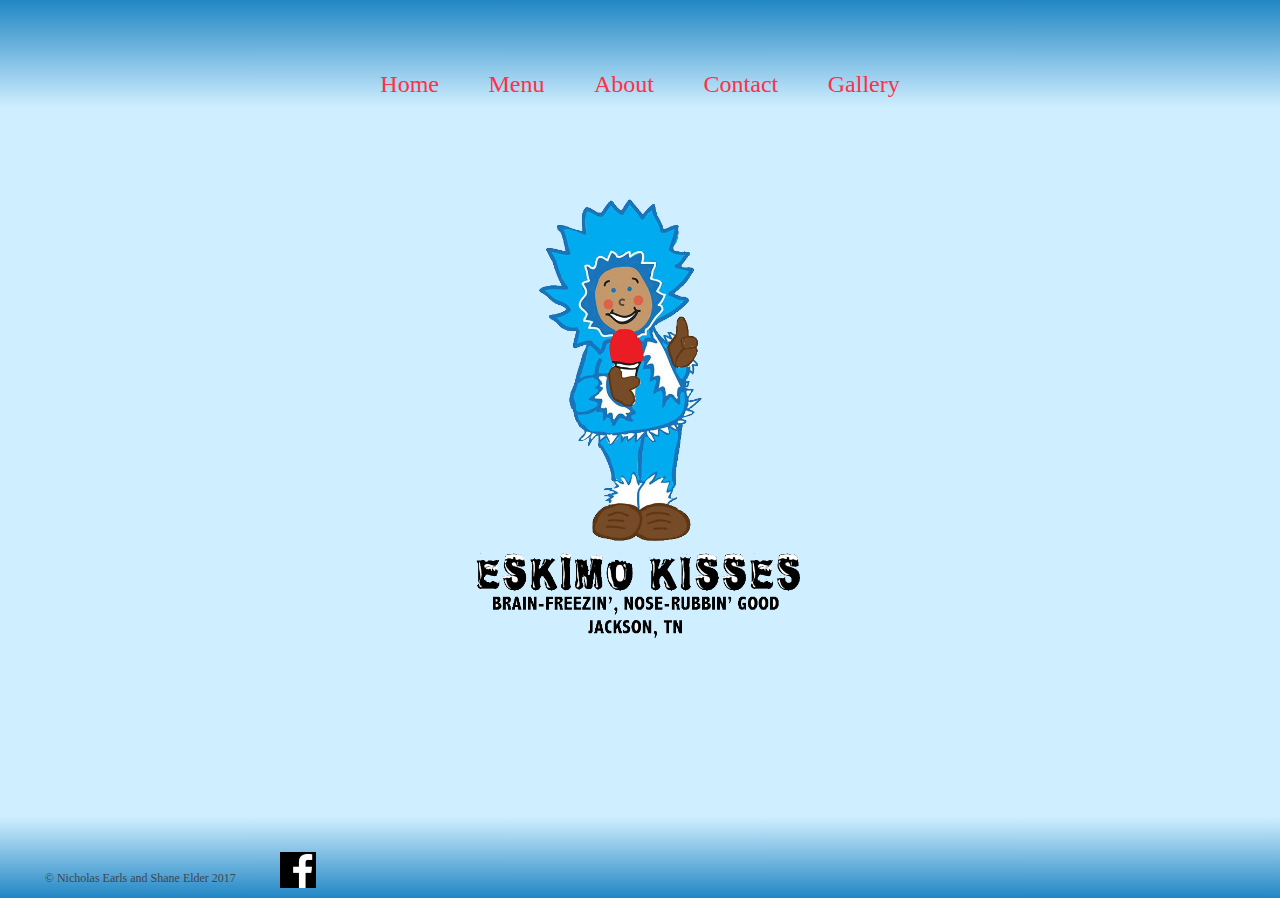
<file: index.html>
<!DOCTYPE html>
<html>
<head>
	<meta charset="utf-8">
  <link rel="stylesheet" href="https://necolas.github.io/normalize.css/5.0.0/normalize.css">
	<link rel="stylesheet" href="css/main.css">
	
	<title>Home</title>
	</head>
<body>
  <div class="page">		
	<header>		
<div class="navigation">	
     <nav>
   <a href="index.html">Home</a>
			 <a href="menu.html">Menu</a>
			  <a href="about.html">About</a> 
				<a href="contact.html">Contact</a> 
				<a href="gallery.html">Gallery</a>
			</nav>	
		</div>
  </header>		
	<section>
		</section>		
<img id="logo" src="images/Eskimogo.png" alt="monkey" id="eskimo">		
    </div>	
<footer>
<a href="https://www.facebook.com/pg/eskimokissessnowcones/photos/?ref=page_internal" ><img src="images/facebook2.jpg" class="facebook2"></a>
<p>&copy; Nicholas Earls and Shane Elder 2017</p>
</footer>
	</body>
</html>
</file>
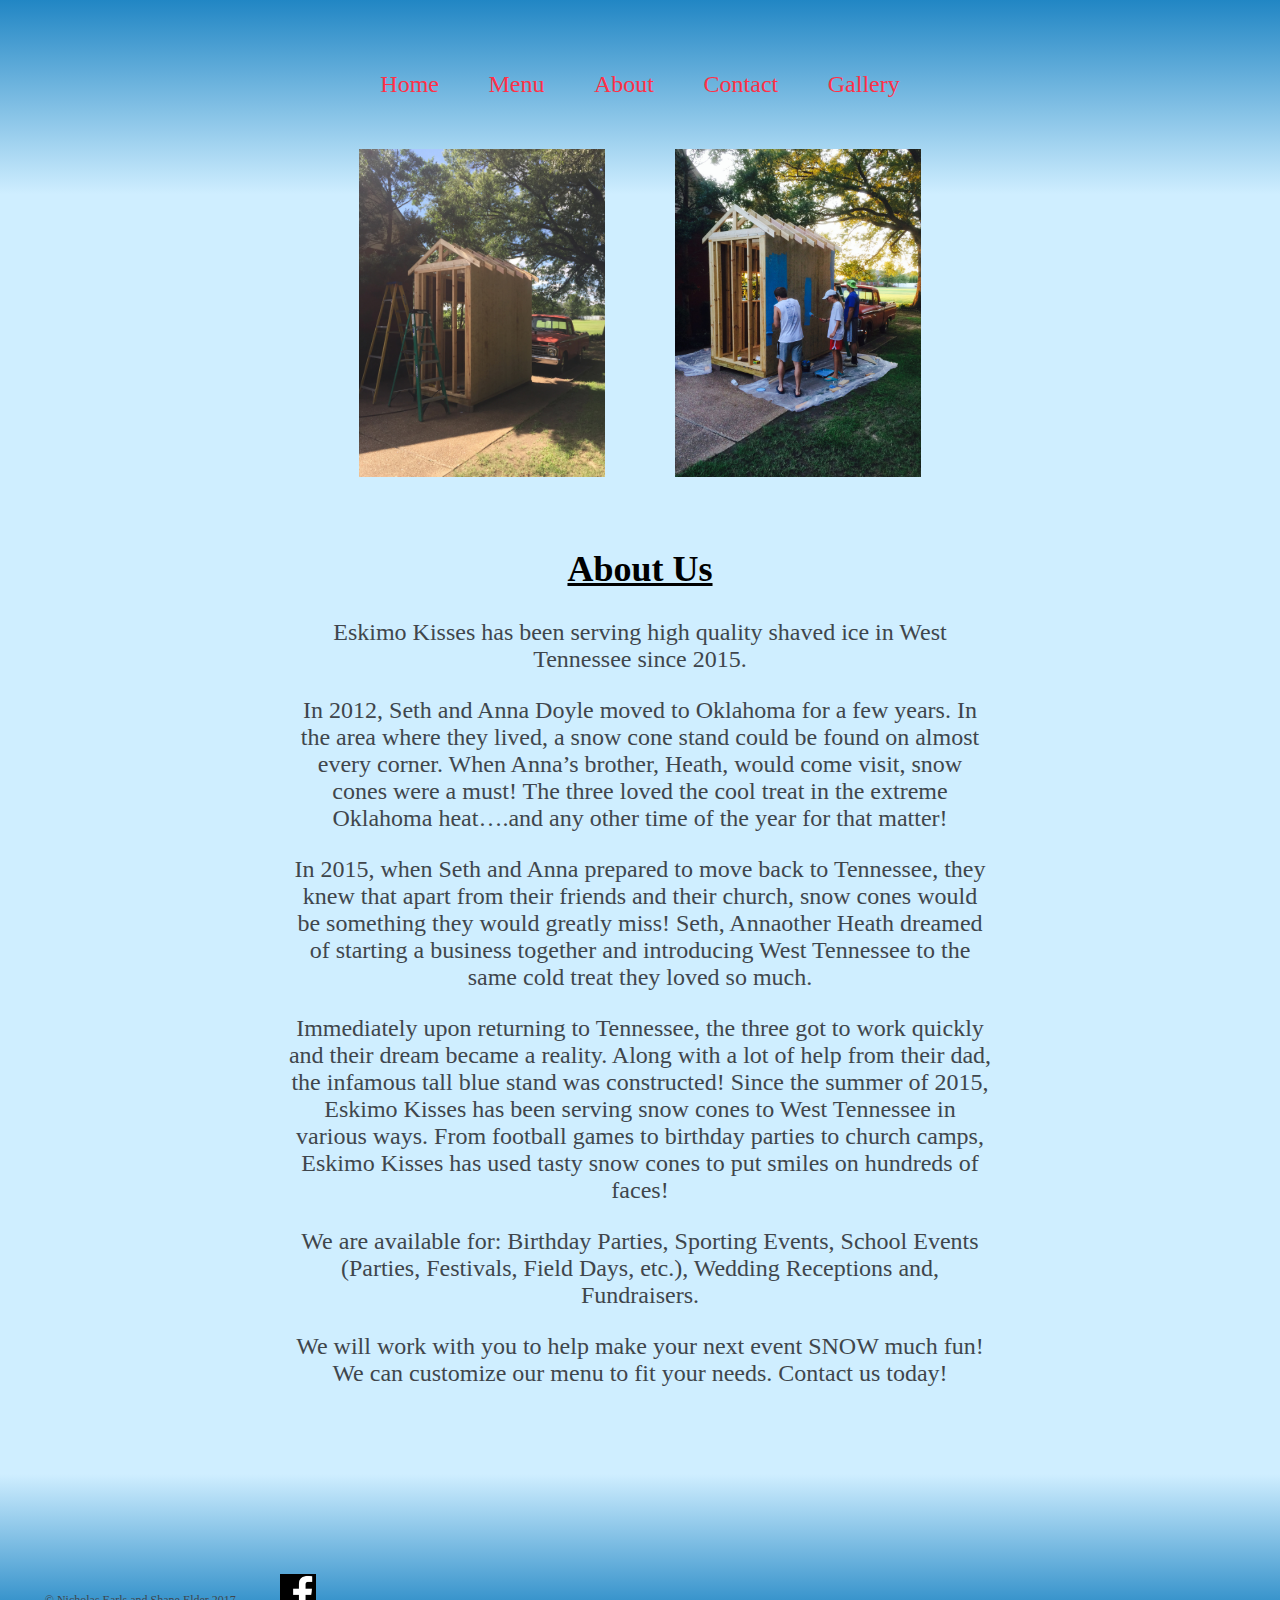
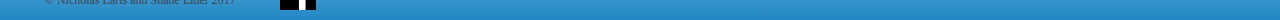
<file: about.html>
<!DOCTYPE html>
<html>
<head>
	<meta charset="utf-8">
  <link rel="stylesheet" href="https://necolas.github.io/normalize.css/5.0.0/normalize.css">
	<link rel="stylesheet" href="css/main.css">
  
	<title>About Us</title>
	</head>
<body>
  <div class="page">
	<header>
<div class="navigation">
	
     <nav>
        <a href="index.html">Home</a>
			  <a href="menu.html">Menu</a>
			  <a href="about.html">About</a> 
				<a href="contact.html">Contact</a> 
				<a href="gallery.html">Gallery</a>
			</nav>	
	
		</div>
  </header>
	<section>
		</section>
    
  <div class="services">
		<img src="images/builder1.jpg"><img src="images/builder2.JPG">
  <h2>About Us</h2>
		<p>Eskimo Kisses has been serving high quality shaved ice in West Tennessee since 2015.</p>

<p>In 2012, Seth and Anna Doyle moved to Oklahoma for a few years. In the area where they lived, a snow cone stand could be found on almost every corner. When Anna’s brother, Heath,  would come visit, snow cones were a must! The three loved the cool treat in the extreme Oklahoma heat….and any other time of the year for that matter! </p>

<p>In 2015, when Seth and Anna prepared to move back to Tennessee, they knew that apart from their friends and their church, snow cones would be something they would greatly miss! Seth, Annaother Heath dreamed of starting a business together and introducing West Tennessee to the same cold treat they loved so much.</p>

<p>Immediately upon returning to Tennessee, the three got to work quickly and their dream became a reality. Along with a lot of help from their dad, the infamous tall blue stand was constructed! Since the summer of 2015, Eskimo Kisses has been serving snow cones to West Tennessee in various ways. From football games to birthday parties to church camps, Eskimo Kisses has used tasty snow cones to put smiles on hundreds of faces!</p>

<p>We are available for: 
	Birthday Parties,
	Sporting Events,
	School Events (Parties, Festivals, Field Days, etc.),
	Wedding Receptions and,
	Fundraisers.</p>

<p>We will work with you to help make your next event SNOW much fun! We can customize our menu to fit your needs. Contact us today!</p>
  </div>
    
 
  <!--NEW BUBBLE
   <div class="services">
    <h3></h3>
      <p></p>
  </div>-->
    </div>
<footer>
<a href="https://www.facebook.com/pg/eskimokissessnowcones/photos/?ref=page_internal" ><img src="images/facebook2.jpg" class="facebook2"></a>
<p>&copy; Nicholas Earls and Shane Elder 2017</p>
</footer>
	</body>
</html>
</file>
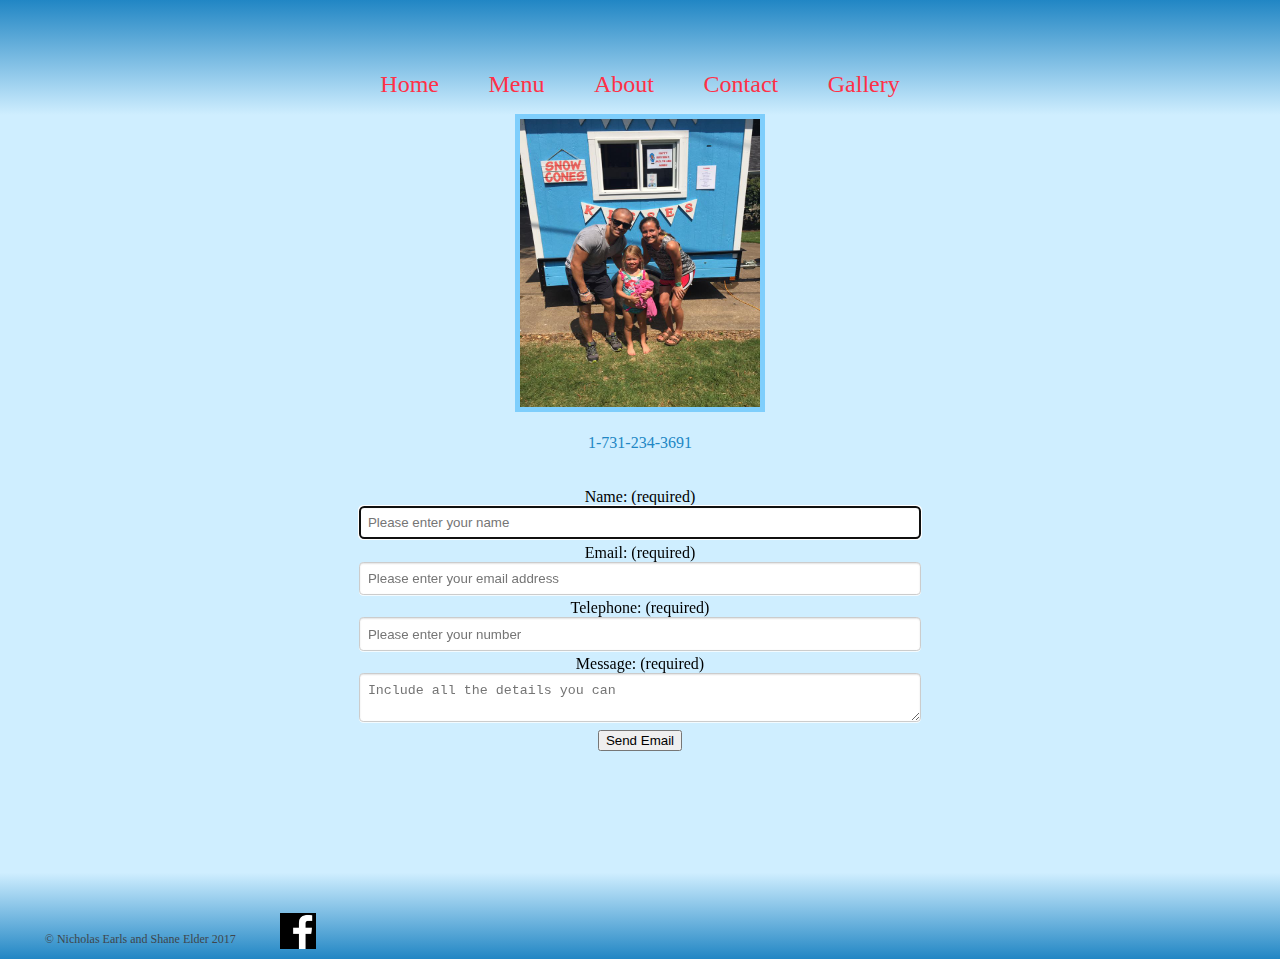
<file: contact.html>
<!DOCTYPE html>
<html>
<head>
	<meta charset="utf-8">
  <link rel="stylesheet" href="https://necolas.github.io/normalize.css/5.0.0/normalize.css">
	<link rel="stylesheet" href="css/main.css">
  
	<title>Contact</title>
	</head>
<body>
  <div class="page">
	<header>
 <div class="navigation">
	<nav>
   <a href="index.html">Home</a>
			 <a href="menu.html">Menu</a>
			  <a href="about.html">About</a> 
				<a href="contact.html">Contact</a> 
				<a href="gallery.html">Gallery</a>
			</nav>	
	
		</div>
  </header>
	<section>
		</section>
<center><img src="images/owners.jpg" id="oneimages"></center>
    <br>
   <center><a href="tel:+17312343691">1-731-234-3691</a></center>
		<br>
		<br>
	<div class="formdiv">
<form id="contact-form" action="/" method="post">
            <div>
           <center><label>
                        <span>Name: (required)</span>
                        <input placeholder="Please enter your name" type="text" tabindex="1" required="" autofocus="">
                </label></center>
        </div>
        <div>
                <center><label>
                        <span>Email: (required)</span>
                        <input placeholder="Please enter your email address" type="email" tabindex="2" required="">
                </label></center>
        </div>
        <div>
               <center> <label>
                        <span>Telephone: (required)</span>
                        <input placeholder="Please enter your number" type="tel" tabindex="3" required="">
                </label></center>
        </div>
        <div>
          <center>     <label>
                        <span>Message: (required)</span>
                        <textarea placeholder="Include all the details you can" tabindex="5" required=""></textarea>
                </label></center> 
        </div>
        <div>
              <center><button name="submit" type="submit" id="contact-submit">Send Email</button></center>
        </div>
</form>
	</div>
		
	</div>
<footer>
<a href="https://www.facebook.com/pg/eskimokissessnowcones/photos/?ref=page_internal" ><img src="images/facebook2.jpg" class="facebook2"></a>
<p>&copy; Nicholas Earls and Shane Elder 2017</p>
</footer>
	</body>
</html>
</file>
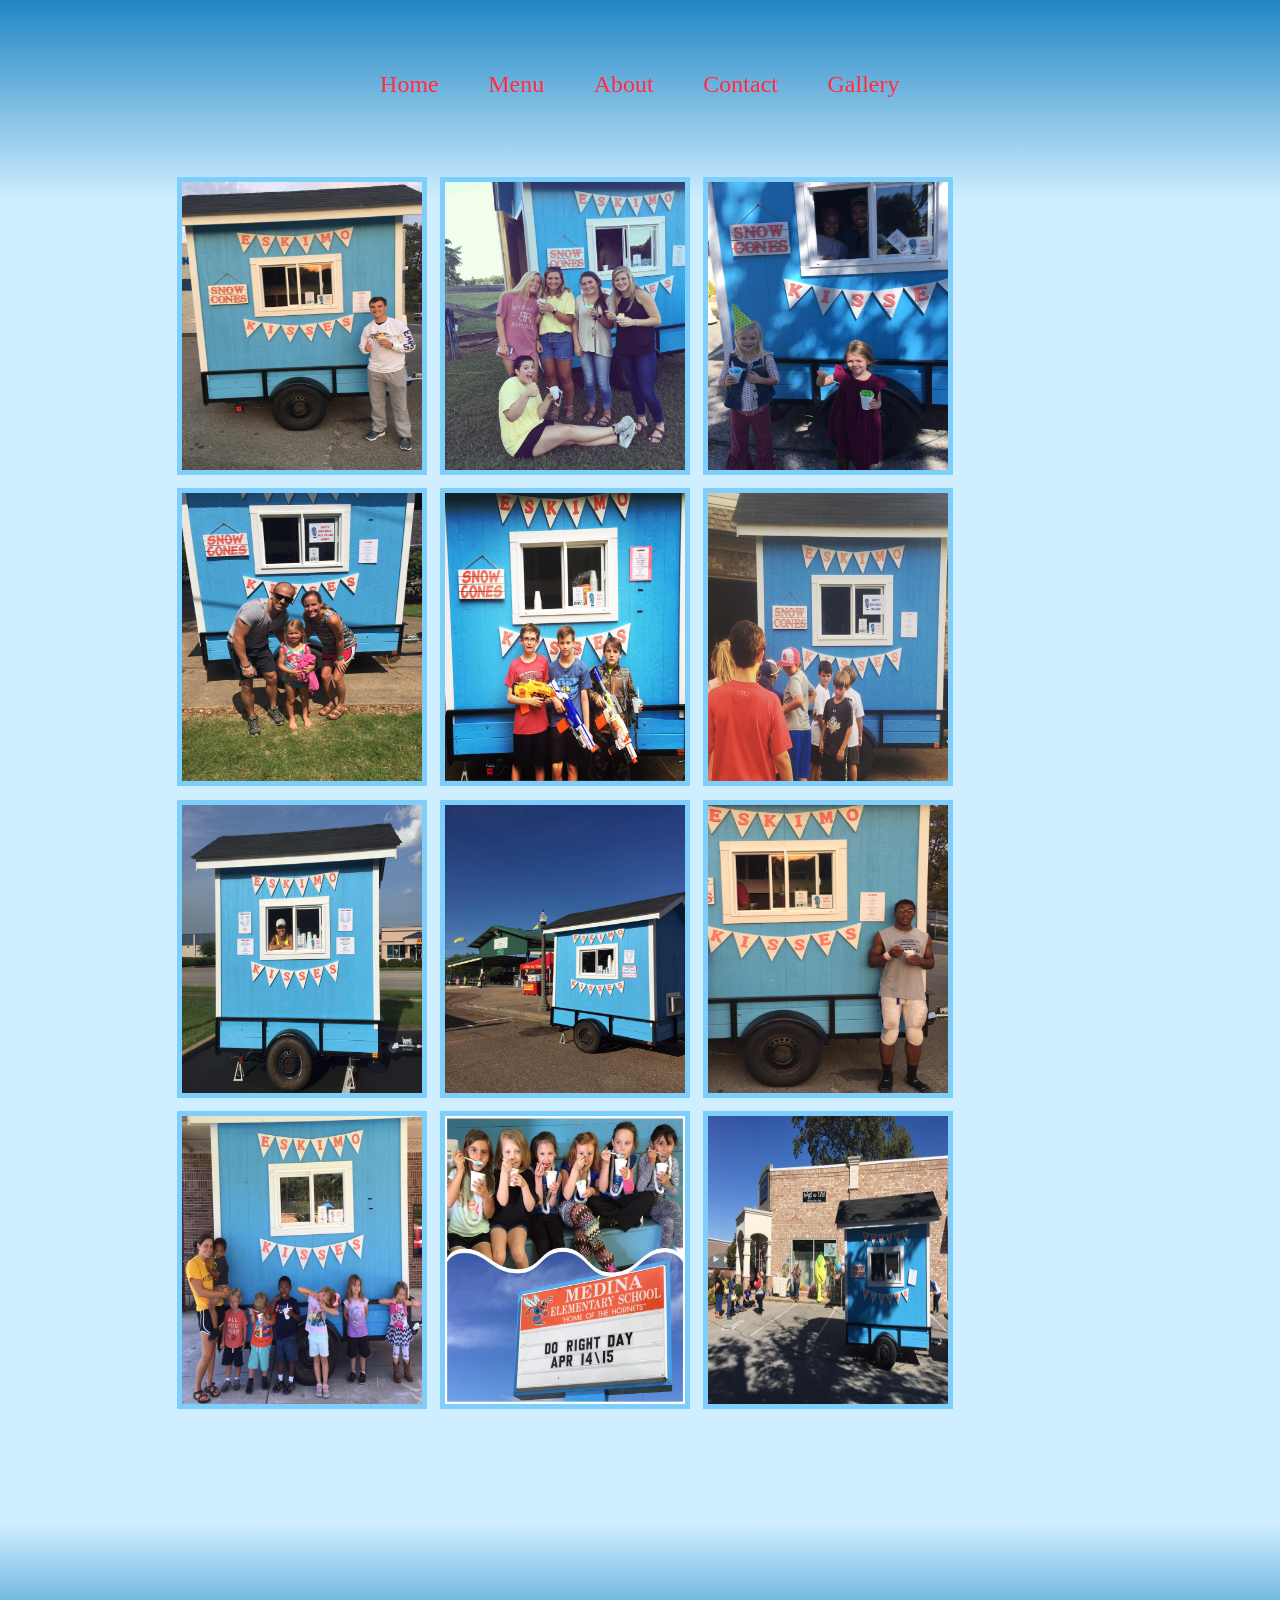
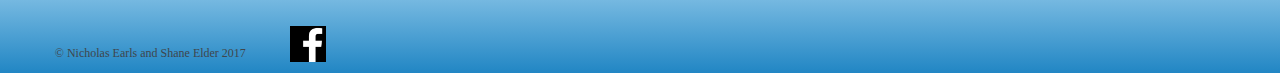
<file: gallery.html>
<!DOCTYPE html>
<html>
<head>
	<meta charset="utf-8">
  <link rel="stylesheet" href="https://necolas.github.io/normalize.css/5.0.0/normalize.css">
	<link rel="stylesheet" href="css/main.css">
  
	<title>Gallery</title>
	</head>
<body>
  <div class="page">
	<header>
<div class="navigation">
     <nav>
   <a href="index.html">Home</a>
			 <a href="menu.html">Menu</a>
			  <a href="about.html">About</a> 
				<a href="contact.html">Contact</a> 
				<a href="gallery.html">Gallery</a>
			</nav>	
		</div>
  </header>
	<section>
		</section>
<div class="AllDemDivs">
  <div class=column1>        
  <a><img src="images/collin.jpg" class="oneimage"></a>        
  <a><img src="images/happy.jpg" class="twoimage"></a>        
  <a><img src="images/jpg.jpg" class="threeimage"></a>   
  <a><img src="images/owners.jpg" class="fourimage"></a>
  <a><img src="images/nerf.jpg" class="fiveimage"></a>        
  <a><img src="images/line.jpg" class="oneimage"></a>        
  <a><img src="images/cart.jpg" class="twoimage"></a>
  <a><img src="images/cart2.jpg" class="threeimage"></a>
  <a><img src="images/rufus.jpg" class="fourimage"></a>
  <a><img src="images/kids.jpg" class="fiveimage"></a>
  <a><img src="images/medina.jpg" class="oneimage"></a>
  <a><img src="images/cart3.jpg" class="twoimage"></a>
		</div>
<!--NEW IMAGE TAG. COPY AND PASTE THE TEXT BETWEEN $ signs:
$<a><img src="link goes here" class="oneimage"></a>$

LINK FORMAT: images/file_name
-->
 </div>
<footer>
<a href="https://www.facebook.com/pg/eskimokissessnowcones/photos/?ref=page_internal" ><img src="images/facebook2.jpg" class="facebook2"></a>
<p>&copy; Nicholas Earls and Shane Elder 2017</p>
</footer>
	</body>
</html>
</file>
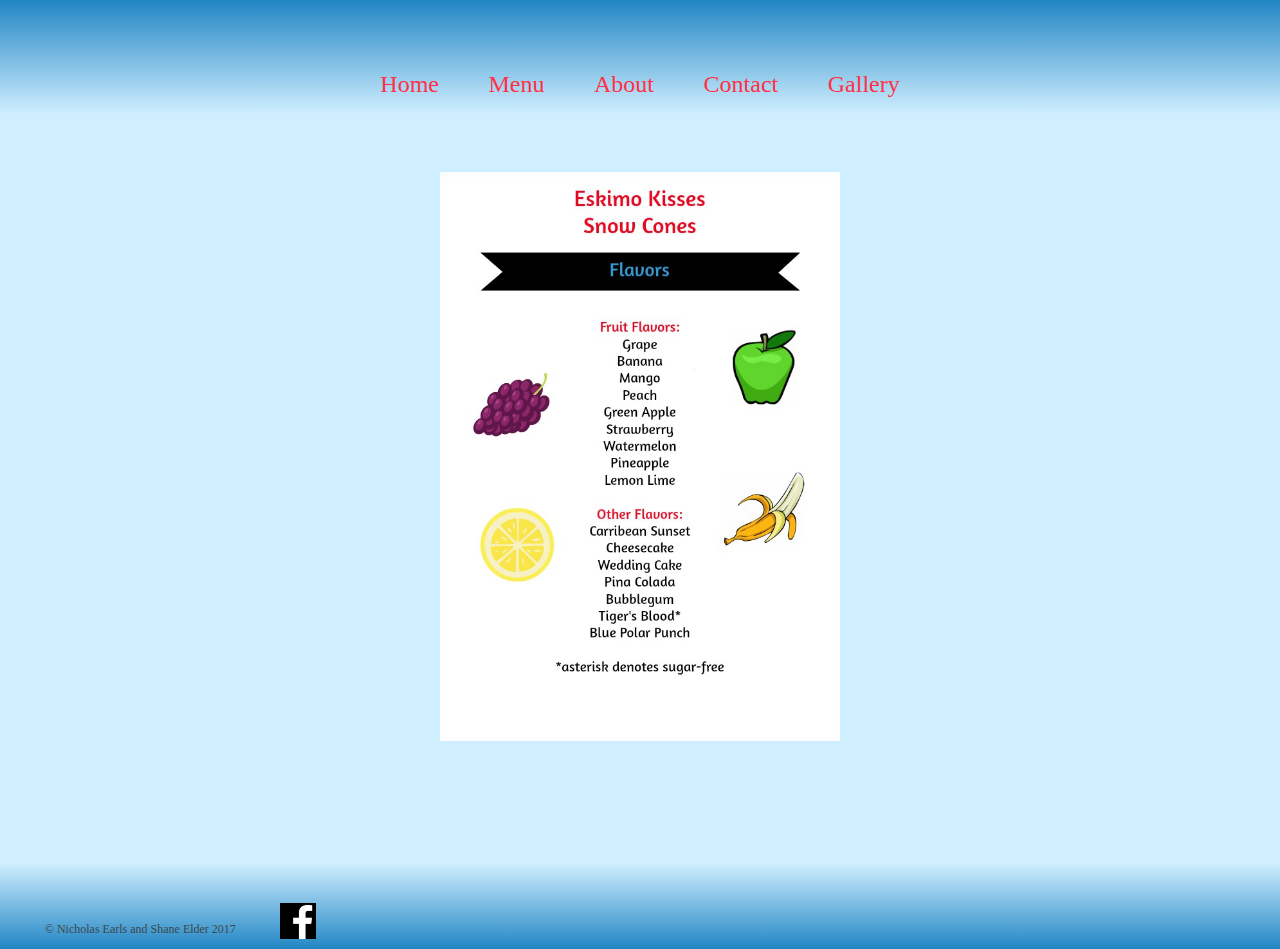
<file: menu.html>
<!DOCTYPE html>
<html>
<head>
	<meta charset="utf-8">
  <link rel="stylesheet" href="https://necolas.github.io/normalize.css/5.0.0/normalize.css">
	<link rel="stylesheet" href="css/main.css">

	
	<title>Menu</title>
	</head>
<body>
  <div class="page">		
	<header>		
<div class="navigation">	
     <nav>
   <a href="index.html">Home</a>
			 <a href="menu.html">Menu</a>
			  <a href="about.html">About</a> 
				<a href="contact.html">Contact</a> 
				<a href="gallery.html">Gallery</a>
			</nav>	
		</div>
  </header>		
	<section>
		</section>	
    <p></p>
<img id="logo" src="images/menu.jpg" id="eskimo">		

    </div>	
<footer>
<a href="https://www.facebook.com/pg/eskimokissessnowcones/photos/?ref=page_internal" ><img src="images/facebook2.jpg" class="facebook2"></a>
<p>&copy; Nicholas Earls and Shane Elder 2017</p>
</footer>
	</body>
</html>
</file>
<file: css/main.css>
/**
#3F464C-blackish
#2186C4-blue
#7ECEFC-less blue
#FFF6E5-the white which nearly gave nick a heart attack
#FF8066-reddish pinkishness
**/

body{
padding:2.3em;
background: rgba(33,134,196,1);
background: -moz-linear-gradient(top, rgba(33,134,196,1) 0%, rgba(207,238,255,1) 12%, rgba(207,238,255,1) 50%, rgba(207,238,255,1) 91%, rgba(33,134,196,1) 100%);
background: -webkit-gradient(left top, left bottom, color-stop(0%, rgba(33,134,196,1)), color-stop(12%, rgba(207,238,255,1)), color-stop(50%, rgba(207,238,255,1)), color-stop(91%, rgba(207,238,255,1)), color-stop(100%, rgba(33,134,196,1)));
background: -webkit-linear-gradient(top, rgba(33,134,196,1) 0%, rgba(207,238,255,1) 12%, rgba(207,238,255,1) 50%, rgba(207,238,255,1) 91%, rgba(33,134,196,1) 100%);
background: -o-linear-gradient(top, rgba(33,134,196,1) 0%, rgba(207,238,255,1) 12%, rgba(207,238,255,1) 50%, rgba(207,238,255,1) 91%, rgba(33,134,196,1) 100%);
background: -ms-linear-gradient(top, rgba(33,134,196,1) 0%, rgba(207,238,255,1) 12%, rgba(207,238,255,1) 50%, rgba(207,238,255,1) 91%, rgba(33,134,196,1) 100%);
background: linear-gradient(to bottom, rgba(33,134,196,1) 0%, rgba(207,238,255,1) 12%, rgba(207,238,255,1) 50%, rgba(207,238,255,1) 91%, rgba(33,134,196,1) 100%);
filter: progid:DXImageTransform.Microsoft.gradient( startColorstr='#2186c4', endColorstr='#2186c4', GradientType=0 );
	background-repeat:no-repeat;
}
footer{
  margin-top:10%;
float:left;
	font-size:.75em;
  display:inline;
}
h2{
text-decoration:underline;
	color: #FF8066;
}
nav a{
  text-decoration:none;
	color:black;
	font-size:1em;
}
nav a:hover{
color:#FFF;
}
img{
width:50%;
}
footer a{
  display:inline-block;
margin:0 10%;
	color:black;
}
footer a:hover{
color:#FF8066;
}
p{
color:#3F464C;
}
tr{}
th{
font-size:2em;
}
td{
padding:5px;
}
/*************************************************************************************************************
CLASSES
*************************************************************************************************************/
.page{
  margin:5px;
  padding:5px;
  /*background-color:rgb(83, 143, 239);*/
}
.navigation{
	text-align:center;
  padding:1em;
	border-radius:1em;
	/*background-color:#2186C4;*/
}
.navigation a{
margin: 0 2%;
	/*color:#f61623;*/
	color:#ff3047;
}
.CustomerImgDiv{
display:inline-block;
padding:0;
margin:1%
}
.CustomerImg{
height:25%;
	width:25%;
}

.left{
float:left;
	width:50%;
}
.right{
float:right;
	width:40%;
}
#logo{
	display:block;
	margin:auto;
	margin-top:5%;
min-width:10%;
	min-height:20%;
  max-width:25em;
  max-height:50em;
}
@media screen and (min-width: 900px){
footer{
float:left;
	font-size:.75em;
}
	nav a{
	text-decoration:none;
	color:black;
	font-size:1.5em;
	}
}
@media screen and (min-width: 1300px){
	nav a{
	text-decoration:none;
	color:black;
	font-size:2.0em;
	}
	footer{
float:left;
	font-size:1em;
}
}

/*******************************************************************************************************************************************
********************************************************************************************************************************************
CSS FOR THE ABOUT PAGE
*******************************************************************************************************************************************
*******************************************************************************************************************************************/

h2{
color:black;
}

h3{
  text-decoration:none;
color:black;
}
a{
text-decoration:none;
  color:red;
}
a:hover{
text-decoration:none;
  color:white;
}

footer a{
margin:0 10%;
	color:black;
}

/*************************************************************************************************************
CLASSES AND IDS
*************************************************************************************************************/
.services{
display:inline-block;
	margin:10% 25%;
  width: 50%;
  text-align:center;
	font-size:1em
}
.services img{
display:inline-block;
  width:100%;
 
}
@media screen and (min-width:900px){
.services{
display:inline-block;
  width: 40%;
  text-align:center;
	font-size:1.5em;
}
}



.telophone {
float:left;
}

footer a {
 position: relative;
 left: 20em;
 top: 2.25em; 	
color:#3F464C;
}

.facebook2 {
margin:0.5%;
max-width:3em;
min-width:3em;
min-height: 3em;
max-height: 3em;
position: relative;
left: -2em; 
bottom: -0.5em;
}

/**
#3F464C-blackish
#2186C4-blue
#7ECEFC-less blue
#FFF6E5-the white which nearly gave nick a heart attack
#FF8066-reddish pinkishness
**/

th{
font-size:2em;
		background-color:#7ECEFC;
}
td{
	background-color:#7ECEFC;
}
.left{
text-align:center;
}

.center {
text-align:center;
}

#left1 {
  color:purple;
}

#left2 {
  color: #24eff1;
}

#left3 {
  color:#BAAE09;
}

#left4 {
  color:#dd4b39;
}

#left5 {
  color:#f6456f;
}

#left6 {
  color:#b97900;
}

#left7 {
  color:#ad896a;
}

#left8 {
  color:#b4240c;
}

#left9 {
  color:#cd5c22;
}

#left10 {
  color:#f26e30;
}

#left11 {
	display:inline;
	color:#b55dc7;

}

#left12 {
  color:#78ab22;
}

#left13 {
  color:#dd4b39;
}

#left14 {
  color:#d51415;
}

#left15 {
  color:#BAAE09;
}

#left16 {
  color:#809506;
}


/*******************************************************************************************************************************************
********************************************************************************************************************************************
CSS FOR THE ABOUT PAGE
*******************************************************************************************************************************************
*******************************************************************************************************************************************/

h2{
color:black;
}

h3{
  text-decoration:none;
color:black;
}
a{
text-decoration:none;
  color:red;
}
a:hover{
text-decoration:none;
  color:white;
}

footer a{
margin:0 10%;
	color:#3F464C;
}

/*************************************************************************************************************
CLASSES
*************************************************************************************************************/
.services{
display:inline-block;
	margin:0 20%;
  width: 60%;
  text-align:center;
	align-content:center;
	align-items:center;
	font-size: .75em;
}
.services img{
display:inline-block;
	margin:5%;
width:35%;
}
@media screen and (min-width:800px){
.services{
display:inline-block;
  width: 60%;
  text-align:center;
	font-size:1em;
}
@media screen and (min-width:1000px){
.services{
display:inline-block;
  width: 60%;
  text-align:center;
	font-size:1.25em;
}
	@media screen and (min-width:1200px){
.services{
display:inline-block;
  width: 60%;
  text-align:center;
	font-size:1.5em;
}
}
/*******************************************************************************************************************************************
*******************************************************************************************************************************************
CSS FOR THE CONTACT PAGE
*******************************************************************************************************************************************
*******************************************************************************************************************************************/

/**
#3F464C--blackish
#2186C4--blue
#7ECEFC--less blue
#FFF6E5--the white which nearly gave nick a heart attack
#FF8066--reddish pinkishness
**/

h3{
  text-decoration:underline;
  color:black;
}
a{
  text-decoration:none;
  color:#2186C4;
}
a:hover{
	text-decoration:none;
  color:#3F464C;
}
footer a{
  margin:0 10%;
	color:#3F464C;
}
section{
margin: auto 25%;
}
section a{
margin:10%;
}
.form{

text-align:center;
margin-top: 10%;
}
/*************************************************************************************************************
CLASSES
*************************************************************************************************************/
.contacts{
  display:inline-block;
	margin: 10%;
	padding:5px;
  max-width:20%;
  text-align:center;
	font-size:1em;
}
.contacts a:hover{
  color:#FF8066;
}
/*************************************************************************************************************
CLASSES
*************************************************************************************************************/
#oneimages {
	/*margin-top:2%;
margin-left:42%;*/
max-width:15em;
min-width:13em;
min-height: 18em;
max-height: 18em;
display:inline-block;
border: 5px solid #7ECEFC;
}
#content {
	margin-left: 230px; 
	margin-left: 230px; 
}
.chiron {
	margin:15px; 
	margin-top:0;
}
.formdiv{
	margin: 0 auto;
width:50%;
}
#contact-form input[type="text"],
#contact-form input[type="email"],
#contact-form input[type="tel"],
#contact-form input[type="url"],
#contact-form textarea {
    width:93%;
    box-shadow:inset 0 .0625em .125em #DDD, 0 .0625em 0 #FFF;
    -webkit-box-shadow:inset 0 .0625em .125em #DDD, 0 .0625em 0 #FFF;
    -moz-box-shadow:inset 0 .0625em .125em #DDD, 0 .0625em 0 #FFF;
    border:.0625em solid #CCC;
    background:#FFF;
    margin:0 0 .3125em;
    padding:.625em;
    border-radius:.3125em;
}

#contact-submit {
position:relative;
text-align: center;
}

/*******************************************************************************************************************************************
********************************************************************************************************************************************
CSS FOR THE GALLERY PAGE
*******************************************************************************************************************************************
*******************************************************************************************************************************************/

/**
#3F464C-blackish
#2186C4-blue
#7ECEFC-less blue
#FFF6E5-the white which nearly gave nick a heart attack
#FF8066-reddish pinkishness
**/

.AllDemDivs{
margin:5% auto;
	width:80%;
}

.oneimage {
margin:0.5%;
max-width:15em;
min-width:13em;
min-height: 18em;
max-height: 18em;
display:inline-block;
border: 5px solid #7ECEFC;
}

.twoimage {
margin:0.5%;
max-width:15em;
min-width:13em;
min-height: 18em;
max-height: 18em;
display:inline-block;
border: 5px solid #7ECEFC;
}

.threeimage {
margin:0.5%;
max-width:15em;
min-width:13em;
min-height: 18em;
max-height: 18em;
display:inline-block;
border: 5px solid #7ECEFC;

}

.fourimage {
margin:0.5%;
max-width:15em;
min-width:13em;
min-height: 18em;
max-height: 18em;
display:inline-block;
border: 5px solid #7ECEFC;
}

.fiveimage {
margin:0.5%;
max-width:15em;
min-width:13em;
min-height: 18em;
max-height: 18em;
display:inline-block;
border: 5px solid #7ECEFC;
}
</file>
